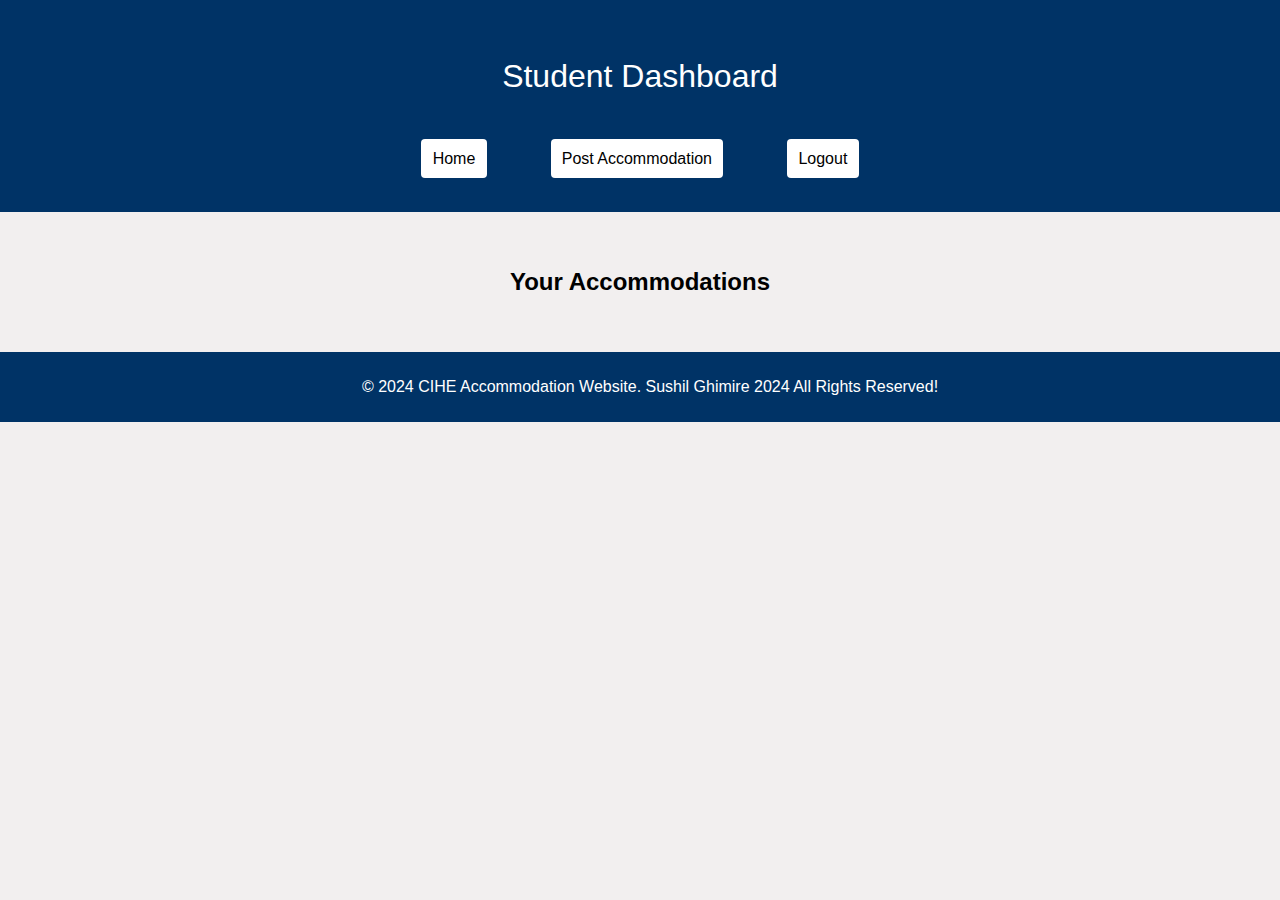
<file: student-dashboard.html>
<!DOCTYPE html>
<html lang="en">
<head>
    <meta charset="UTF-8">
    <meta name="viewport" content="width=device-width, initial-scale=1.0">
    <title>CIHE Student Dashboard</title>
    <link rel="stylesheet" href="/styles.css">
    <link rel="shortcut icon" href="/images/logo.jpg" type="image/x-icon">
</head>
<body>
    <!-- Header -->
    <header>
        <h1>Student Dashboard</h1>
        <nav>
            <ul>
                <li><a href="/index.html">Home</a></li>
                <li><a href="/pages/post-accommodation.html">Post Accommodation</a></li>
                <li><a href="logout.html">Logout</a></li>
            </ul>
        </nav>
    </header>

    <!-- User Accommodations -->
    <section id="user-accommodations">
        <h2>Your Accommodations</h2>
        <!-- User's posted accommodations will be dynamically loaded here -->
    </section>

    <!-- Footer -->
    <footer>
        <p>
          &copy; 2024 CIHE Accommodation Website. Sushil Ghimire 2024 All Rights
          Reserved!
        </p>
      </footer>
    <script src="/scripts.js"></script>
</body>
</html>
</file>
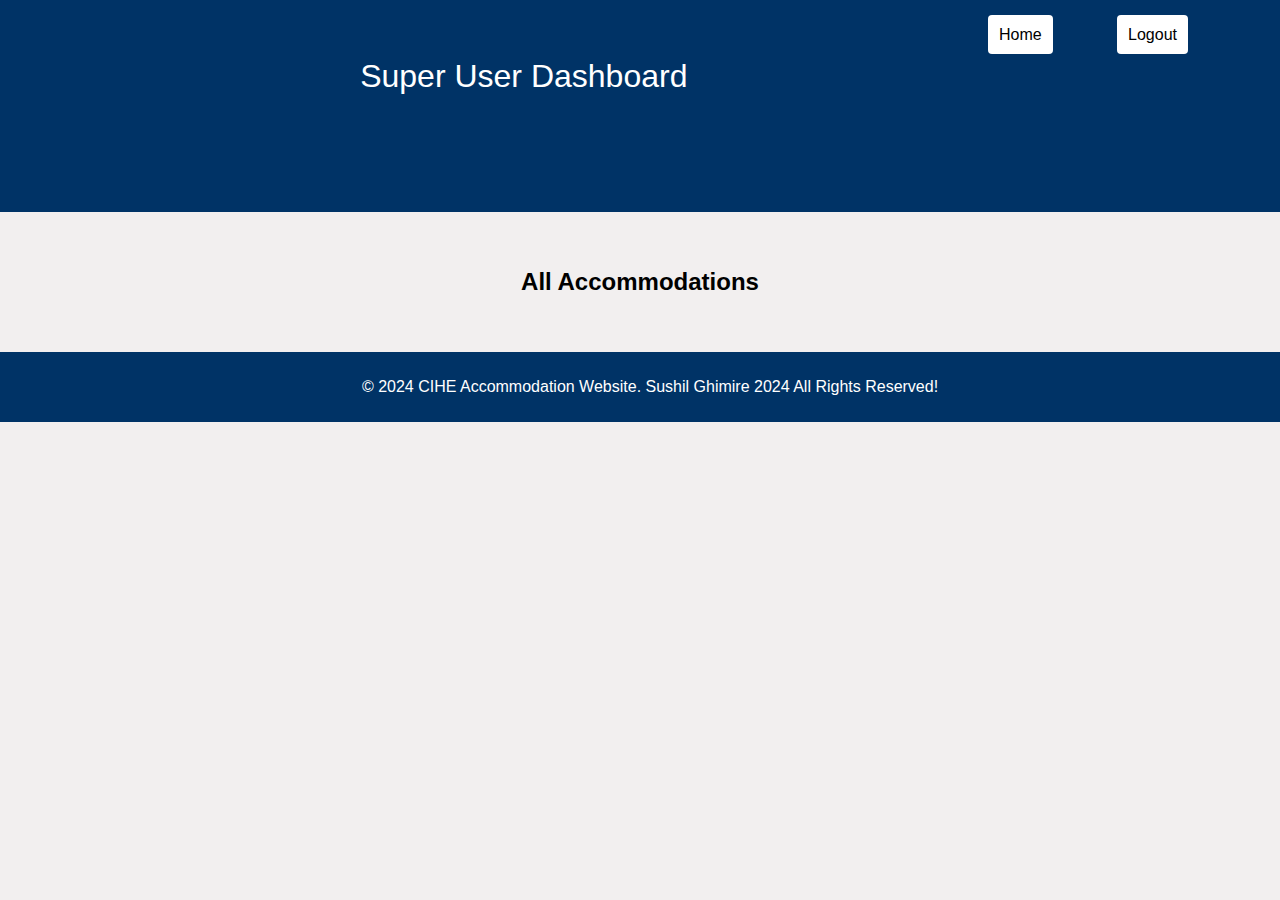
<file: superuser-dashboard.html>
<!DOCTYPE html>
<html lang="en">
<head>
    <meta charset="UTF-8">
    <meta name="viewport" content="width=device-width, initial-scale=1.0">
    <title>Super User Dashboard</title>
    <link rel="stylesheet" href="/styles.css">
    <link rel="shortcut icon" href="/images/logo.jpg" type="image/x-icon">
</head>
<body>
    <!-- Header -->
    <header>
        <h1>Super User Dashboard</h1>
        <nav>
            <ul>
                <li><a href="/index.html">Home</a></li>
                <li><a href="/pages/">Logout</a></li>
            </ul>
        </nav>
    </header>

    <!-- All Accommodations -->
    <section id="all-accommodations">
        <h2>All Accommodations</h2>
        <!-- Super user view of all accommodations for moderation -->
    </section>

    <!-- Footer -->
    <footer>
        <p>
          &copy; 2024 CIHE Accommodation Website. Sushil Ghimire 2024 All Rights
          Reserved!
        </p>
      </footer>
    <script src="/scripts.js"></script>
</body>
</html>
</file>
<file: styles.css>
/* General Styles */
body {
  font-family: Arial, sans-serif;
  margin: 0;
  padding: 0;
  background-color: #f2efef;
}

header {
  background-color: #003366;
  color: white;
  padding: 10px;
  text-align: center;
  height: 12rem;
  display: flex;
  justify-content: center;
  flex-wrap: wrap;
}
header h1 {
  width: 70vw;
  font-weight: normal;
  margin-top: 3rem;
}

header img {
  height: 7rem;
  width: 7rem;
  margin-top: 1rem;
  border-radius: 50%;
  cursor: pointer;
}
nav ul {
  list-style: none;
  padding: 0;
  display: flex;
  justify-content: center;
  gap: 2rem;
}

nav ul li {
  display: inline;
}

nav ul li a {
  color: rgb(0, 0, 0);
  text-decoration: none;
  background: rgb(255, 255, 255);
  padding: 0.7rem;
  margin: 1rem;
  border-radius: 4px;
}

#search,
#login,
#register,
#post-accommodation,
#user-accommodations,
#all-accommodations {
  padding: 20px;
  text-align: center;
}

#search form,
#loginForm,
#registerForm,
#postForm {
  display: grid;
  align-items: center;
  justify-content: center;
  padding: 1rem;
  margin: 1rem;
}

#search input,
#loginForm input,
#registerForm input,
#postForm input,
#postForm textarea {
  padding: 8px;
  margin: 1rem;
  border-radius: 8px;
  font-size: 16px;
  outline: none;
  border: none;
  height: 2.5rem;
  width: 18rem;
}

#listings,
#user-accommodations,
#all-accommodations {
  padding: 20px;
  margin: 1rem;
  display: flex;
  justify-content: center;
  align-items: center;
  flex-wrap: wrap;
}

#listings h2{
width: 100vw;
text-align: center;
font-weight: normal;
}
button {
  height: 3rem;
  min-width: 8rem;
  font-size: 16px;
  border: none;
  outline: none;
  background: blue;
  color: #fff;
  border-radius: 6px;
  padding: 8px;
  margin: 1rem;
  cursor: pointer;
}
.listing {
  background-color: white;
  padding: 1rem;
  border-radius: 5px;
  box-shadow: 0 0 5px rgba(0, 0, 0, 0.1);
  margin: 2rem 6rem;
color: #000000;
}
.listing button{
    display: block;
}
footer {
  background-color: #003366;
  color: white;
  text-align: center;
  padding: 10px;
  position: relative;
  width: 100%;
  bottom: 0;
}
</file>
